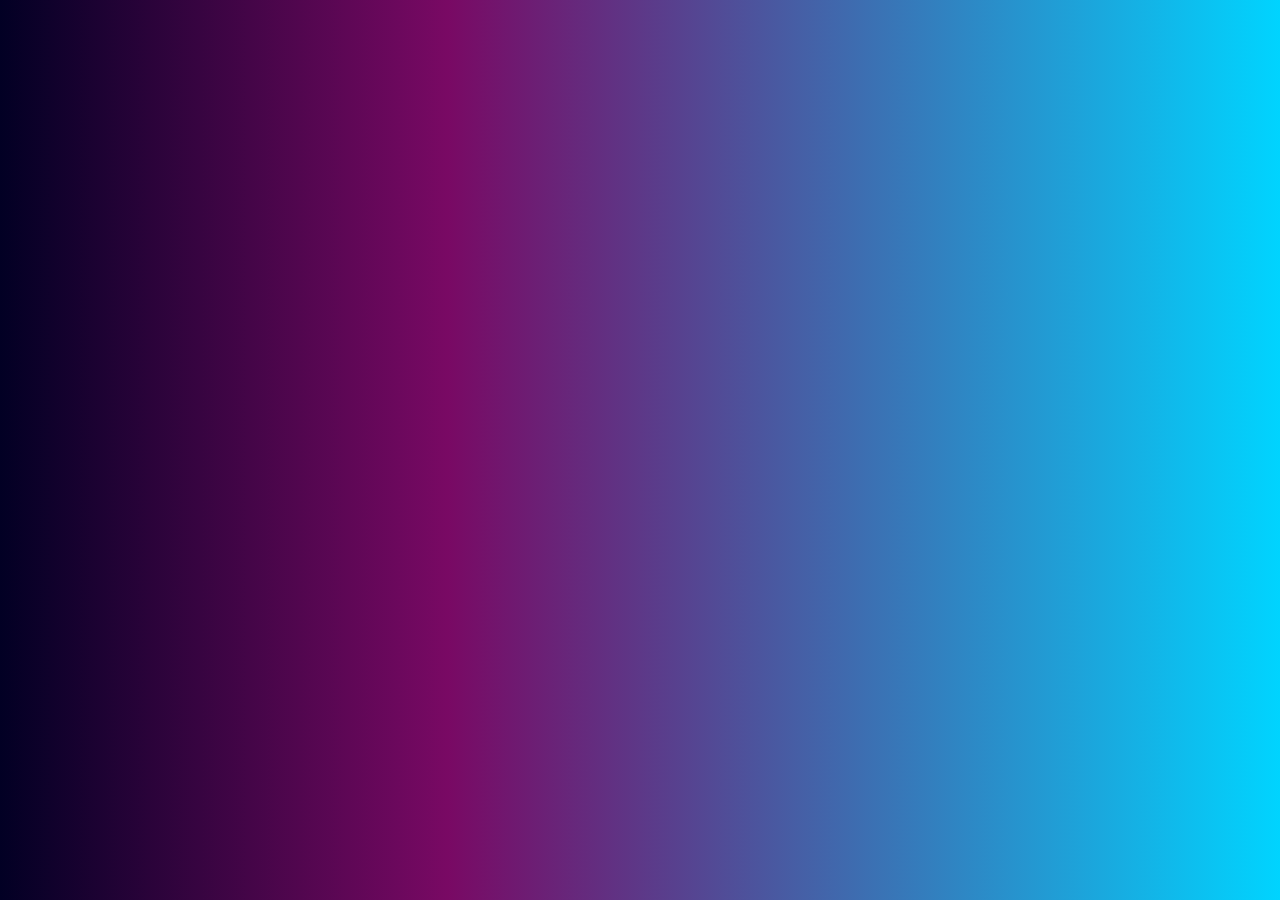
<file: details_html/index.html>
<!DOCTYPE html>
<html lang="en">
<head>
    <meta charset="UTF-8">
    <title>Title</title>
    <link rel="stylesheet" href="style.css">
</head>
<body>
<div class="user"></div>
<script src="maine.js"></script>
</body>
</html>
</file>
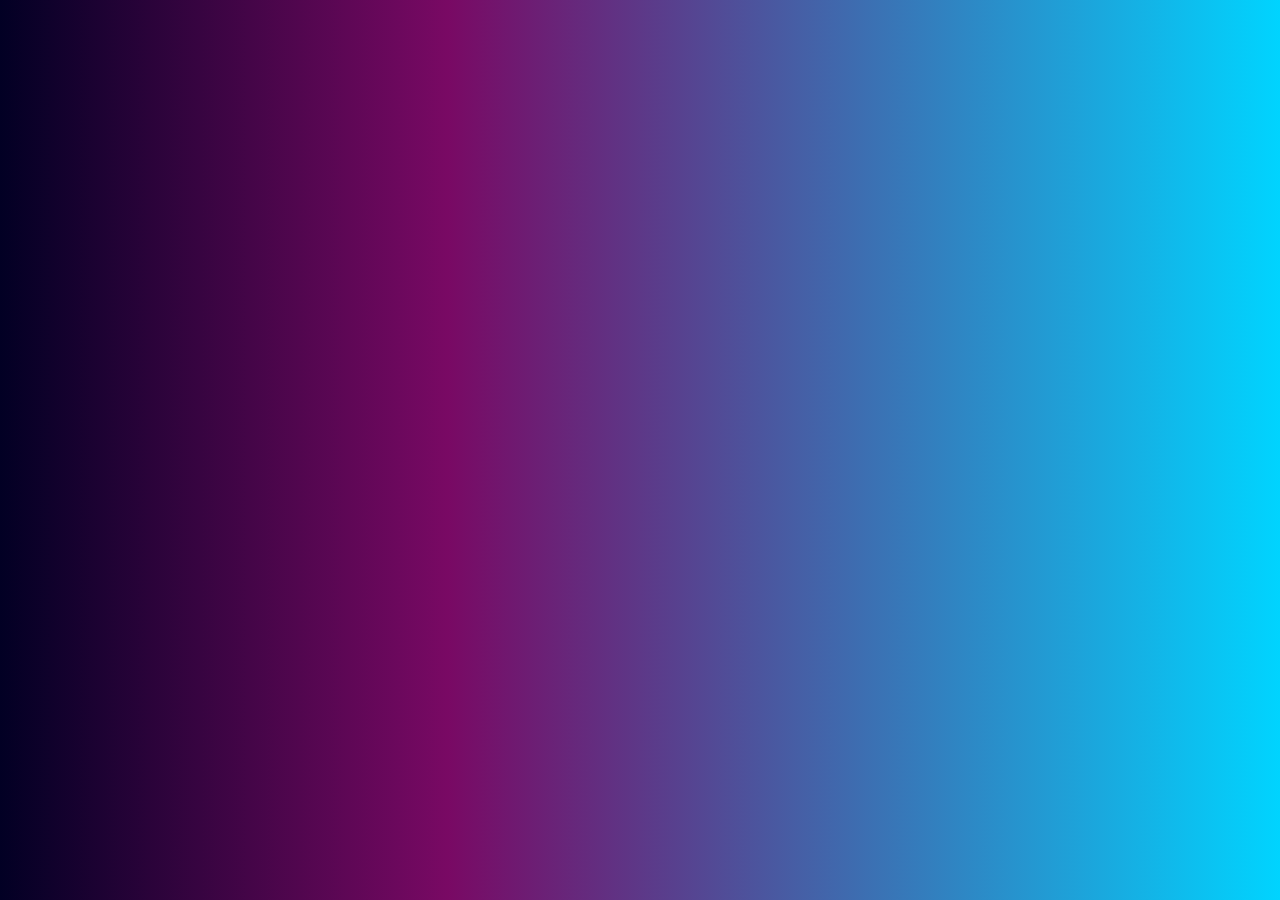
<file: info_html/index.html>
<!DOCTYPE html>
<html lang="en">
<head>
    <meta charset="UTF-8">
    <title>Title</title>
    <link rel="stylesheet" href="style.css">
</head>
<body>
<div class="titleDiv"></div>
<div class="user"></div>
<div class="button"></div>

<script src="maine.js"></script>
</body>
</html>
</file>
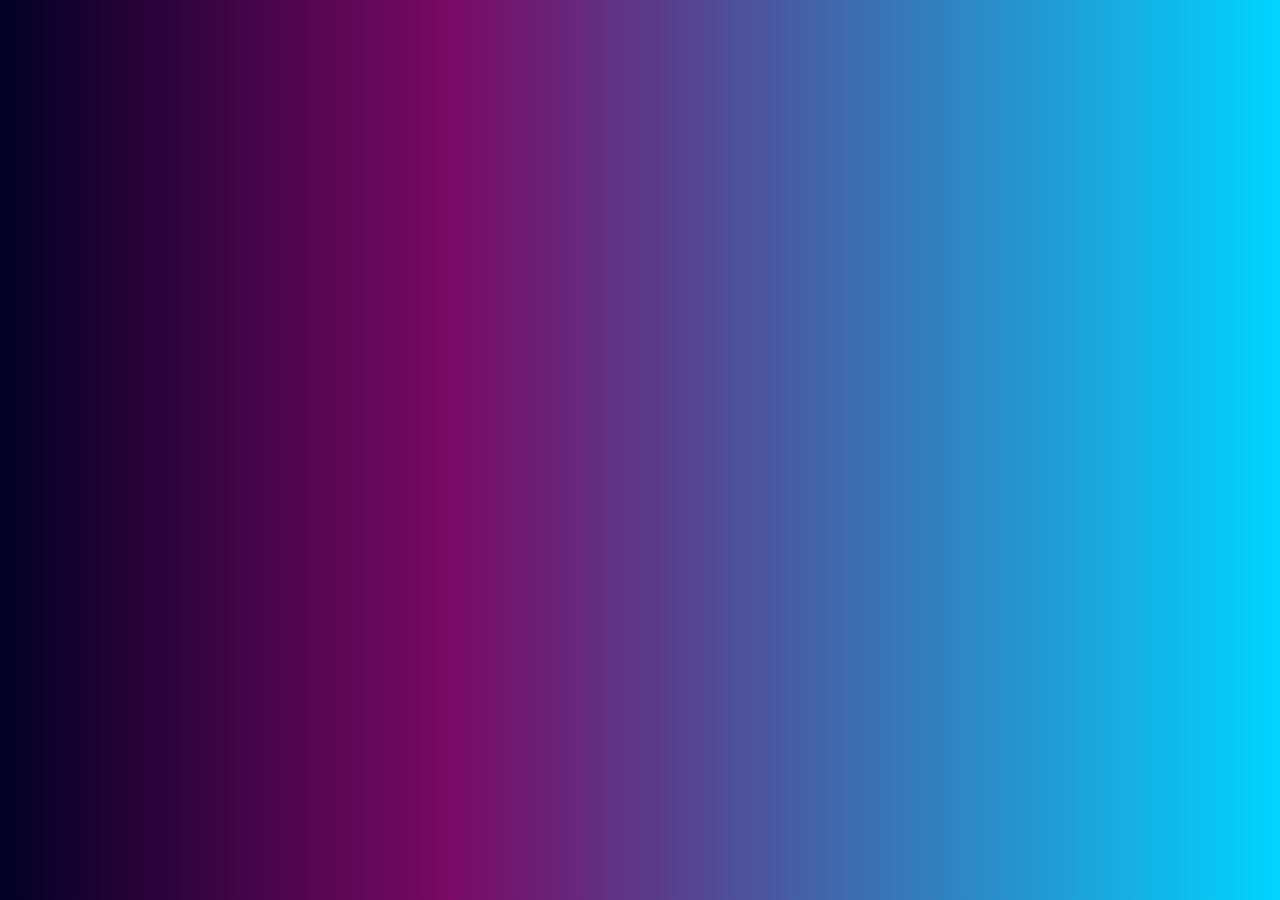
<file: post_details/index.html>
<!DOCTYPE html>
<html lang="en">
<head>
    <meta charset="UTF-8">
    <title>Title</title>
    <link rel="stylesheet" href="style.css">
</head>
<body>
<div class="user"></div>
<div class="posts"></div>
<div class="comen"></div>
<script src="maine.js"></script>
</body>
</html>
</file>
<file: details_html/style.css>
body{
    background: linear-gradient(90deg, rgba(2, 0, 36, 1) 0%, rgba(121, 9, 100, 1) 35%, rgba(0, 212, 255, 1) 100%);

}
.us{
    background-color: lightblue;
    font-size: 20px;
    display: flex;
    align-items: center;
    flex-direction: column;
    margin-top: 20px;
}



.user{
    display: flex;
    flex-direction: column;
    align-items: center;
    margin-top: 10vh;
    /*background-color: lightblue;*/
}
</file>
<file: info_html/style.css>
body{
    background: linear-gradient(90deg, rgba(2, 0, 36, 1) 0%, rgba(121, 9, 100, 1) 35%, rgba(0, 212, 255, 1) 100%);

}
.titleDiv{
    font-size: 20px;
    display: flex;
    align-items: center;
    flex-direction: column;
    background-color: lightblue;
}
.user{
    display: flex;
    flex-direction: column;
    align-items: center;
    margin-top: 10vh;
    }



ul li {
    font-size: 20px;
}

button{
    font-size: 20px;
    width: 90%;
    margin-left: 10vh;
    margin-top: 15vh;
    padding: 10px;
}
</file>
<file: post_details/style.css>
body{
    background: linear-gradient(90deg, rgba(2, 0, 36, 1) 0%, rgba(121, 9, 100, 1) 35%, rgba(0, 212, 255, 1) 100%);

}
.user{
    display: flex;
    margin-left: 10vh;
}

ul li {
    font-size: 20px;
}
</file>
